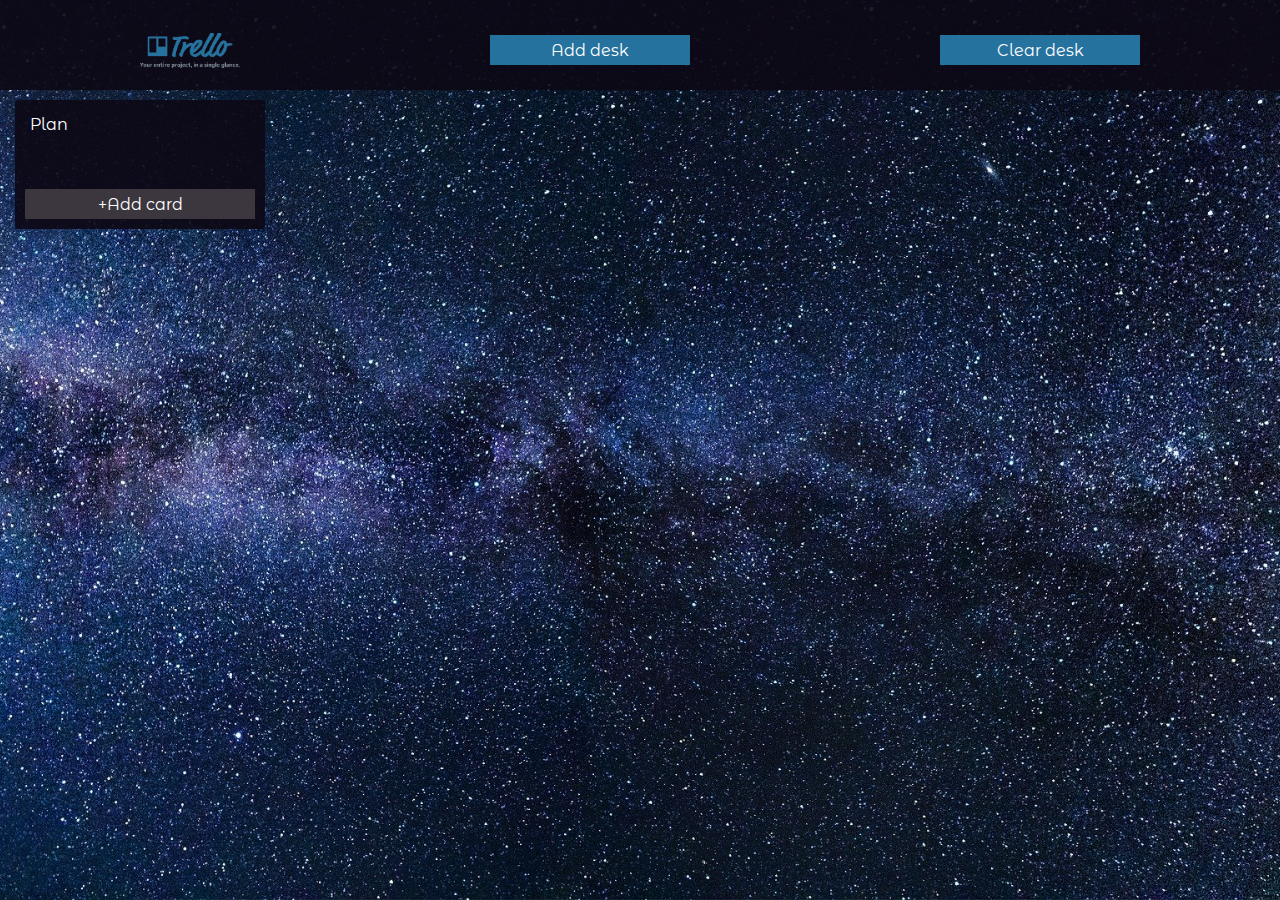
<file: MyTrello/index.html>
<!DOCTYPE html>
<html lang="en">
<head>
    <meta charset="UTF-8">
    <meta http-equiv="X-UA-Compatible" content="IE=edge">
    <meta name="viewport" content="width=device-width, initial-scale=1.0">
    <title>trelo</title>
    <link rel="stylesheet" href="style.css">
</head>
<body>
    <header class="header">
        <div class="container">
            <img src="./Trello_logo.png" alt="" class="logo">
            <div class="button">Add desk</div>
            <div class="button-clear">Clear desk</div>
        </div>
    </header>
    <div class="boards">
        <div class="boards-item">
            <span class="title" contenteditable="true">Plan</span>
            <div class="list">
            </div>

            <div class="form">
                <textarea class="textarea" placeholder='enter task'></textarea>
                <div class="container-date">
                    <label for="start-date">Start</label>
                    <input type="date" class="start-date" value="2022-01-31">
                    <label for="end-date">End</label>
                    <input type="date" class="end-date" value="2022-01-31">
                </div>
                
                
                <div class="buttons">
                    <button class="add__item-btn">+ Add</button>
                    <button class='cancel__item-btn'>Cancel</button>
                </div>
            </div>
            <div class="add-btn"><span>+</span> Add card</div>
    </div>
    <script src="./script.js"></script>
</body>
</html>
</file>
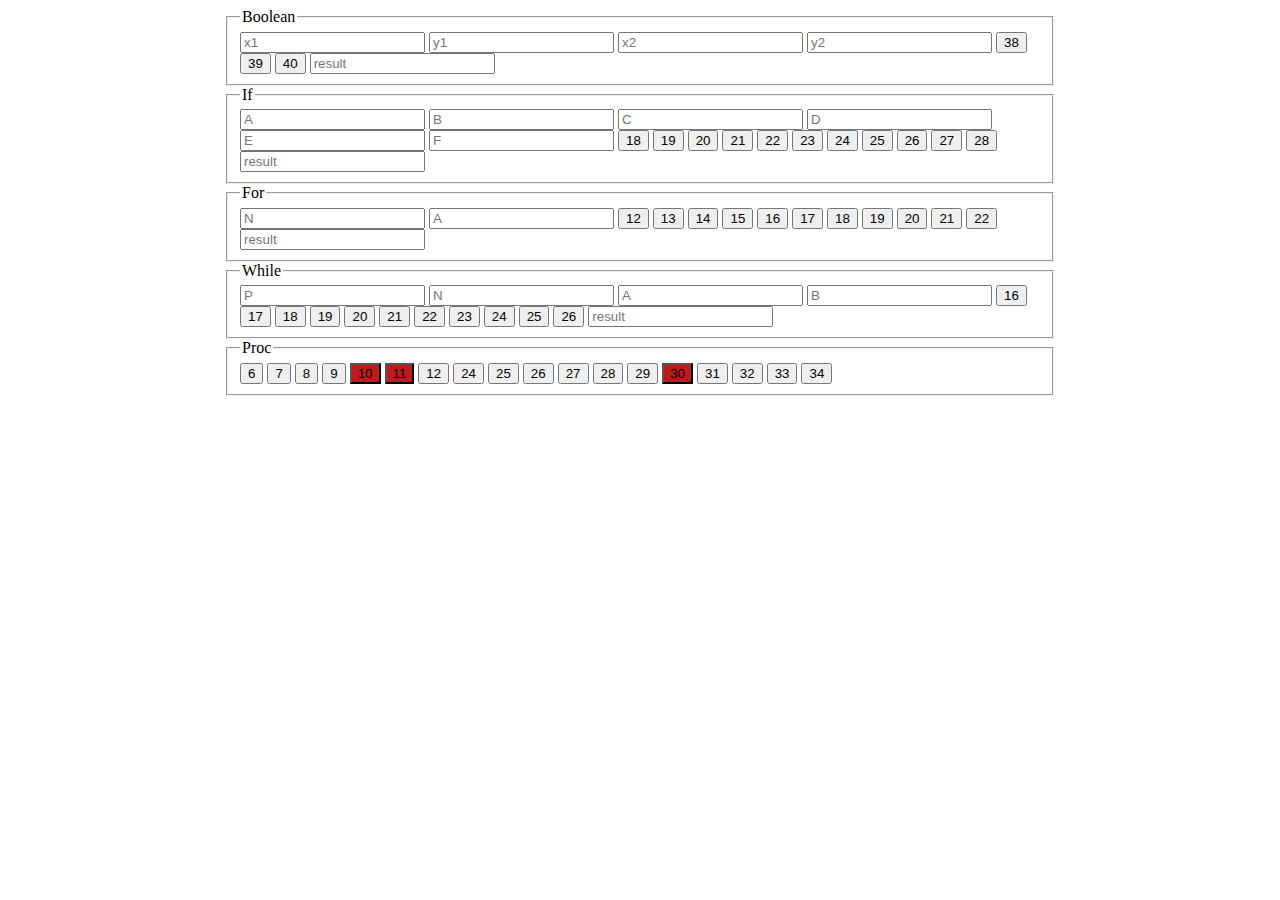
<file: tasks/index.html>
<!DOCTYPE html>
<html lang="en">
<head>
    <meta charset="UTF-8">
    <meta http-equiv="X-UA-Compatible" content="IE=edge">
    <meta name="viewport" content="width=device-width, initial-scale=1.0">
    <title>Tasks</title>
    <link rel="stylesheet" href="style.css">
</head>
<body>
    <fieldset class="field">
        <legend>Boolean</legend>
        <input type="text" placeholder="x1" class="x1">
        <input type="text" placeholder="y1" class="y1">
        <input type="text" placeholder="x2" class="x2">
        <input type="text" placeholder="y2" class="y2">
        <button onclick=B38()>38</button>
        <button onclick=B39()>39</button>
        <button onclick=B40()>40</button>
        <input type="text" placeholder="result" class="result">
    </fieldset>


    <fieldset class="field">
        <legend>If</legend>
        <input type="text" placeholder="A" class="num1">
        <input type="text" placeholder="B" class="num2">
        <input type="text" placeholder="C" class="num3">
        <input type="text" placeholder="D" class="num4">
        <input type="text" placeholder="E" class="num5">
        <input type="text" placeholder="F" class="num6">
        <button onclick=taskIf18()>18</button>
        <button onclick=taskIf19()>19</button>
        <button onclick=taskIf20()>20</button>
        <button onclick=taskIf21()>21</button>
        <button onclick=taskIf22()>22</button>
        <button onclick=taskIf23()>23</button>
        <button onclick=taskIf24()>24</button>
        <button onclick=taskIf25()>25</button>
        <button onclick=taskIf26()>26</button>
        <button onclick=taskIf27()>27</button>
        <button onclick=taskIf28()>28</button>

        <input type="text" placeholder="result" class="resultIf">
    </fieldset>
    

    <fieldset class="field">
        <legend>For</legend>
        <input type="text" placeholder="N" class="numForN">
        <input type="text" placeholder="A" class="numForA">
        <button onclick=taskFor12()>12</button>
        <button onclick=taskFor13()>13</button>
        <button onclick=taskFor14()>14</button>
        <button onclick=taskFor15()>15</button>
        <button onclick=taskFor16()>16</button>
        <button onclick=taskFor17()>17</button>
        <button onclick=taskFor18()>18</button>
        <button onclick=taskFor19()>19</button>
        <button onclick=taskFor20()>20</button>
        <button onclick=taskFor21()>21</button>
        <button onclick=taskFor22()>22</button>

        <input type="text" placeholder="result" class="resultFor">
    </fieldset>

    <fieldset class="field">
        <legend>While</legend>
        <input type="text" placeholder="P" class="numWhileP">
        <input type="text" placeholder="N" class="numWhileN">
        <input type="text" placeholder="A" class="numWhileA">
        <input type="text" placeholder="B" class="numWhileB">
        <button onclick=taskWhile16()>16</button>
        <button onclick=taskWhile17()>17</button>
        <button onclick=taskWhile18()>18</button>
        <button onclick=taskWhile19()>19</button>
        <button onclick=taskWhile20()>20</button>
        <button onclick=taskWhile21()>21</button>
        <button onclick=taskWhile22()>22</button>
        <button onclick=taskWhile23()>23</button>
        <button onclick=taskWhile24()>24</button>
        <button onclick=taskWhile25()>25</button>
        <button onclick=taskWhile26()>26</button>

        <input type="text" placeholder="result" class="resultWhile">
    </fieldset>
    
    <fieldset class="field">
        <legend>Proc</legend>
        <button onclick=taskProc6()>6</button>
        <button onclick=taskProc7()>7</button>
        <button onclick=taskProc8()>8</button>
        <button onclick=taskProc9()>9</button>
        <button onclick=taskProc10() class="taskProc10">10</button>
        <button onclick=taskProc11() class="taskProc10">11</button>
        <button onclick=taskProc12()>12</button>
        <button onclick=taskProc24()>24</button>
        <button onclick=taskProc25()>25</button>
        <button onclick=taskProc26()>26</button>
        <button onclick=taskProc27()>27</button>
        <button onclick=taskProc28()>28</button>
        <button onclick=taskProc29()>29</button>
        <button onclick=taskProc30() class="taskProc10">30</button>
        <button onclick=taskProc31()>31</button>
        <button onclick=taskProc32()>32</button>
        <button onclick=taskProc33()>33</button>
        <button onclick=taskProc34()>34</button>
    </fieldset>


    <script src="./script.js"></script>
</body>
</html>
</file>
<file: MyTrello/style.css>
@import url('https://fonts.googleapis.com/css2?family=Montserrat+Alternates:ital,wght@0,300;0,500;0,700;1,300&display=swap');

*{
    margin: 0;
    padding: 0;
    box-sizing: border-box;
    overflow: hidden;
    font-family: 'Montserrat Alternates', sans-serif;
    color: #fff;
    
}
body{
    background: url(./bg.jpg) no-repeat center;
    background-size: cover;
    height: 100vh;
}
.container{
    max-width: 1000px;
    margin: 0 auto;
    height: 10vh;
    display: flex;
    justify-content: space-between;
    align-items: center;
}
.header{
    background-color: rgba(13, 9, 22, 0.918);
    
}

.boards{
    display: flex;
    width: 100%;
    margin-top: 10px;
    flex-wrap: wrap;
}

.boards > .boards-item{
    display: flex;
    flex-direction: column;
    align-self: baseline;
    max-width: 250px;
    width: 100%;
    background-color: rgba(13, 9, 22, 0.918);
    margin: 0 15px 10px;
    padding: 10px;
    transition: .3s all linear;
    border-radius: 3px;
    position: relative;
}
.end-date{
    color: black;
}
.start-date{
    color: black;
}
.title{
    padding: 5px;
}
.title :focus{
    outline: 1px solid rgba(168, 168, 168, .5);
}
.list{
    min-height: 40px;
}

.list-item{
    background-color: rgb(36, 30, 66);
    line-height: 20px;
    border-radius: 3px;
    padding: 10px;
    margin-bottom: 5px;
    text-align: center;
    cursor: pointer;
    font-size: 15px;
    outline: none;
    border: none;
    display: flex;
    justify-content: space-between;
    align-items: baseline;
}

.container-date{
    display: flex;
    justify-content: space-between;
    flex-wrap: wrap;
    margin: 10px 0;
}
.container-date label{
    width: 30%;
}
.container-date input{
    width: 70%;
}
.form{
    border-radius: 3px;
    margin-top: auto;
    display: none;
}

.textarea{
    resize: none;
    height: 60px;
    border-radius: 3px;
    border: none;
    background: rgba(23, 22, 39, 0.7);
    padding: 10px;
    width: 100%;
}
.textarea:focus{
    outline: none;
}

.buttons{
    display: flex;
}

.add__item-btn{
    background: rgba(26, 21, 85, 0.918);
    height: 30px;
    cursor: pointer;
    display: flex;
    justify-content: center;
    align-items: center;
    margin-right: 10px;
    width: 100%;
    border: none;
}

.cancel__item-btn{
    background: rgba(85, 21, 24, 0.918);
    height: 30px;
    cursor: pointer;
    display: flex;
    justify-content: center;
    align-items: center;
    width: 50%;
    border: none;
}

.add-btn{
    background: rgba(64, 59, 65, 0.918);
    height: 30px;
    cursor: pointer;
    display: flex;
    justify-content: center;
    align-items: center;
    margin-top: 10px;
    width: 100%;
    border: none;
}

.logo{
    margin-top: 10px;
    width: 100px;
    height: 35px;
}

.button, .button-clear{
    background: #26729e;
    height: 30px;
    cursor: pointer;
    display: flex;
    justify-content: center;
    align-items: center;
    margin-top: 10px;
    width: 200px;
    border: none;
}
</file>
<file: tasks/style.css>
.field{
    max-width: 800px;
    margin: 0 auto;
}

.taskProc10{
    background-color: rgb(190, 27, 27);
}
</file>
